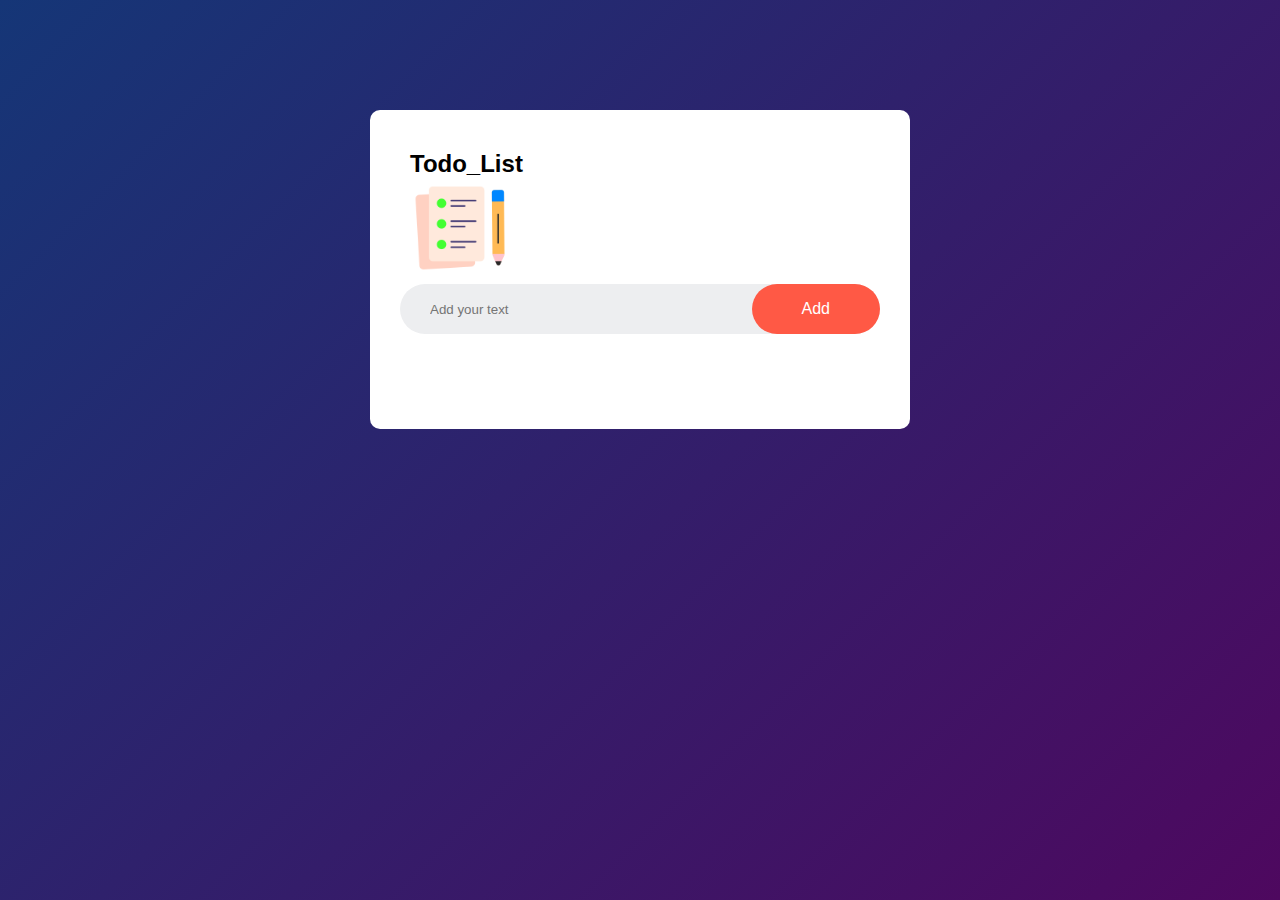
<file: index.html>
<!DOCTYPE html>
<html lang="en">
  <head>
    <meta charset="UTF-8" />
   
    <meta name="description" content="make a todo list">
    <meta name="author" content="Ajay">
    <meta name="viewport" content="width=device-width, initial-scale=1.0" />    
    <link rel="stylesheet" href="style.css">
    <title>TODO_LIST</title>
    
  </head>
  <body>
     <div class="container">
        <div class = "todo-list">
            <h2>Todo_List <img src="images/icon.png"></h2>
            <div class="row">
                <input type="text" id="input-box" placeholder="Add your text">
                <button onclick="addTask()">Add</button>
            </div>
            <ul id="list-container">
                <!-- <li class="checked">task 1</li>
                <li>task 1</li>
                <li>task 1</li> -->
            </ul>
        </div>
     </div>
   

    <script src="script.js"></script>
  </body>
</html>

<!-- check or uncheck and save tasks using local storage -->
</file>
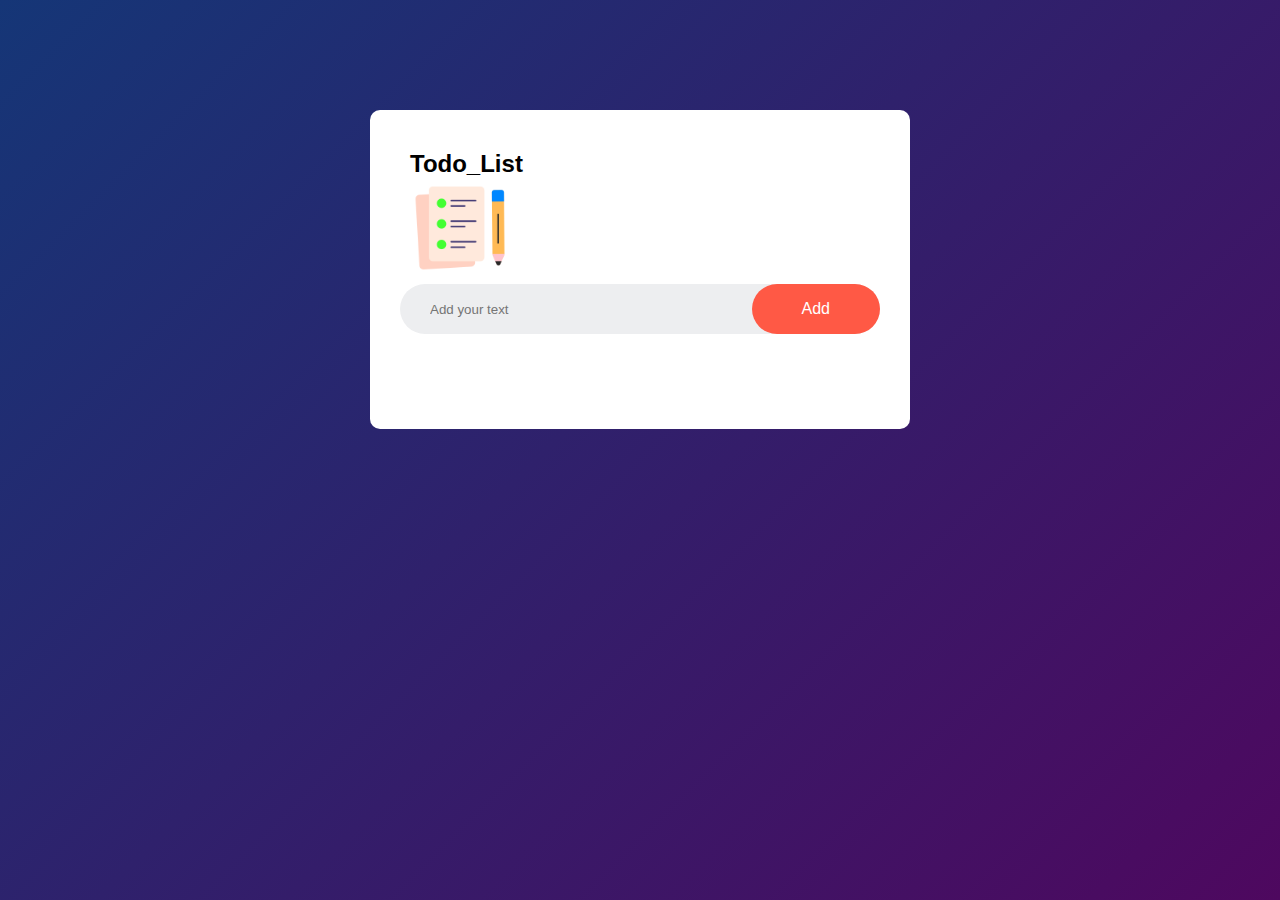
<file: Todolist/index.html>
<!DOCTYPE html>
<html lang="en">
  <head>
    <meta charset="UTF-8" />
   
    <meta name="description" content="make a todo list">
    <meta name="author" content="Navadeep">
    <meta name="viewport" content="width=device-width, initial-scale=1.0" />    
    <link rel="stylesheet" href="style.css">
    <title>TODO_LIST</title>
    
  </head>
  <body>
     <div class="container">
        <div class = "todo-list">
            <h2>Todo_List <img src="images/icon.png"></h2>
            <div class="row">
                <input type="text" id="input-box" placeholder="Add your text">
                <button onclick="addTask()">Add</button>
            </div>
            <ul id="list-container">
                <!-- <li class="checked">task 1</li>
                <li>task 1</li>
                <li>task 1</li> -->
            </ul>
        </div>
     </div>
   

    <script src="script.js"></script>
  </body>
</html>

<!-- check or uncheck and save tasks using local storage -->
</file>
<file: style.css>
*{
    margin: 0;
    padding: 0;
    font-family: 'Poppins', sans-serif;
    box-sizing: border-box;
}

 .container{
    width: 100%;
    min-height: 100vh;
    background: linear-gradient(135deg,#153677,#4e085f); 
    padding: 10px;
} 

.todo-list{
    width: 100%;
    height: 100%;
    max-width: 540px;
    max-height: 540px;
    background: #fff;
    border-radius: 10px;
    margin: 100px auto 20px;
    padding: 40px 30px 70px;
    
}

.todo-list h2{
    width: 30px;
    margin-left: 10px;
}

.row{
    display: flex;
    align-content: center;
    justify-content: space-between;
    background: #edeef0;
    margin-bottom: 25px;
    border-radius: 30px;
    padding-left: 20px;
    
}

input{
    flex: 1;
    border: none;
    outline: none;
    background: transparent;
    padding: 10px;
    font-weight: 14px;
}

button{
    border: none;
    outline: none;
    padding: 16px 50px;
    background: #ff5945;
    color: #fff;
    font-size: 16px;
    cursor: pointer;
    border-radius: 40px;
}

ul li{
    list-style: none;
    font-size: 17px;
    padding: 12px 8px 12px 50px;
    user-select: none;
    cursor: pointer;
    position: relative;
}

ul li::before{
    content: '';
    position: absolute;
    height: 28px;
    width: 28px;
    border-radius: 50%;
    background-image: url(images/unchecked.png);
    background-size: cover;
    background-position: center;
    top: 12px;
    left: 8px;
}

ul li.checked{
    color: #555;
    text-decoration: line-through;

}

ul li.checked::before{
    background-image: url(images/checked.png);
 
}

ul li span{
    position: absolute;
    right: 0;
    top: 5px;
    width: 40px;
    height: 40px;
    font-size: 22px;
    color: #555;
    line-height: 40px;
    text-align: center;
    border-radius: 50%;

}
ul li span:hover{
    background: #edeef0;
}
</file>
<file: Todolist/style.css>
*{
    margin: 0;
    padding: 0;
    font-family: 'Poppins', sans-serif;
    box-sizing: border-box;
}

 .container{
    width: 100%;
    min-height: 100vh;
    background: linear-gradient(135deg,#153677,#4e085f); 
    padding: 10px;
} 

.todo-list{
    width: 100%;
    height: 100%;
    max-width: 540px;
    max-height: 540px;
    background: #fff;
    border-radius: 10px;
    margin: 100px auto 20px;
    padding: 40px 30px 70px;
    
}

.todo-list h2{
    width: 30px;
    margin-left: 10px;
}

.row{
    display: flex;
    align-content: center;
    justify-content: space-between;
    background: #edeef0;
    margin-bottom: 25px;
    border-radius: 30px;
    padding-left: 20px;
    
}

input{
    flex: 1;
    border: none;
    outline: none;
    background: transparent;
    padding: 10px;
    font-weight: 14px;
}

button{
    border: none;
    outline: none;
    padding: 16px 50px;
    background: #ff5945;
    color: #fff;
    font-size: 16px;
    cursor: pointer;
    border-radius: 40px;
}

ul li{
    list-style: none;
    font-size: 17px;
    padding: 12px 8px 12px 50px;
    user-select: none;
    cursor: pointer;
    position: relative;
}

ul li::before{
    content: '';
    position: absolute;
    height: 28px;
    width: 28px;
    border-radius: 50%;
    background-image: url(images/unchecked.png);
    background-size: cover;
    background-position: center;
    top: 12px;
    left: 8px;
}

ul li.checked{
    color: #555;
    text-decoration: line-through;

}

ul li.checked::before{
    background-image: url(images/checked.png);
 
}

ul li span{
    position: absolute;
    right: 0;
    top: 5px;
    width: 40px;
    height: 40px;
    font-size: 22px;
    color: #555;
    line-height: 40px;
    text-align: center;
    border-radius: 50%;

}
ul li span:hover{
    background: #edeef0;
}
</file>
